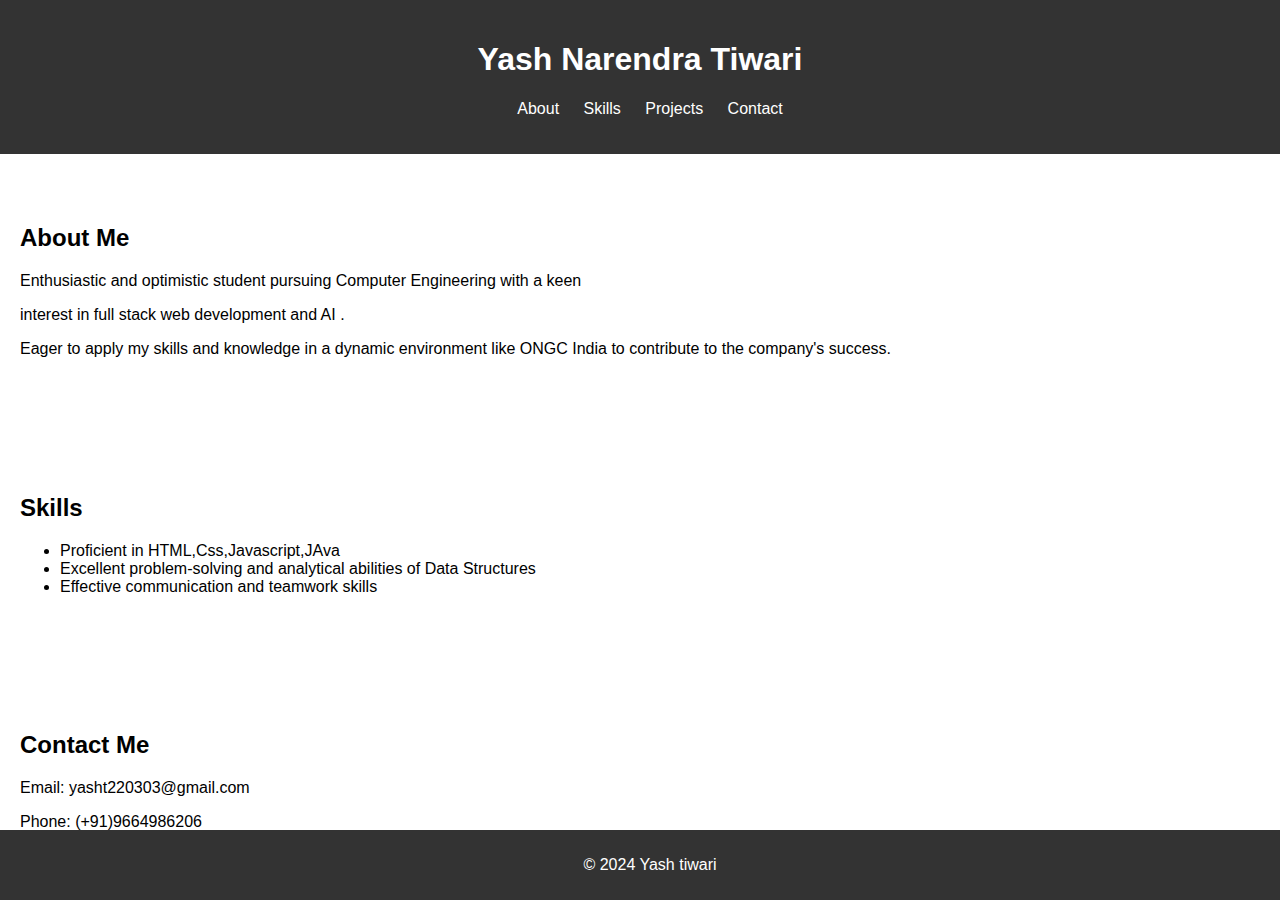
<file: index.html>
<!DOCTYPE html>
<html lang="en">

<head>
    <meta charset="UTF-8">
    <meta name="viewport" content="width=device-width, initial-scale=1.0">
    <title>Your Name - ONGC India Internship Portfolio</title>
    <link rel="stylesheet" href="./style.css">
</head>

<body>
    <header>
        <h1>Yash Narendra Tiwari</h1>
        <nav>
            <ul>
                <li><a href="#about">About</a></li>
                <li><a href="#skills">Skills</a></li>
                <li><a href="#projects">Projects</a></li>
                <li><a href="#contact">Contact</a></li>
            </ul>
        </nav>
    </header>

    <section id="about">
        <h2>About Me</h2>
        <p>Enthusiastic and optimistic student pursuing Computer Engineering with a keen</p> <p>interest in full stack web development and 
            AI .</p> Eager to apply my skills and knowledge in a dynamic environment like
            ONGC India to contribute to the company's success.</p>
    </section>

    <section id="skills">
        <h2>Skills</h2>
        <ul>
            <li>Proficient in HTML,Css,Javascript,JAva</li>
            <li>Excellent problem-solving and analytical abilities of Data Structures</li>
            <li>Effective communication and teamwork skills</li>
        </ul>
    </section>

    
        <!-- Add more projects as needed -->
    </section>

    <section id="contact">
        <h2>Contact Me</h2>
        <p>Email: yasht220303@gmail.com</p>
        <p>Phone: (+91)9664986206</p>
    </section>

    <footer>
        <p>&copy; 2024 Yash tiwari </p>
    </footer>

    <script src="./script.js"></script>
</body>

</html>
</file>
<file: style.css>
/* Global Styles */
body {
    font-family: Arial, sans-serif;
    margin: 0;
    padding: 0;
}

header {
    background-color: #333;
    color: #fff;
    padding: 20px;
    text-align: center;
}

nav ul {
    list-style: none;
}

nav ul li {
    display: inline;
    margin-right: 20px;
}

nav ul li a {
    color: #fff;
    text-decoration: none;
}

section {
    padding: 50px 20px;
}

footer {
    background-color: #333;
    color: #fff;
    text-align: center;
    padding: 10px;
    position: fixed;
    bottom: 0;
    width: 100%;
}

/* Responsive Styles */
@media screen and (max-width: 768px) {
    nav ul li {
        display: block;
        margin: 10px 0;
    }

    section {
        padding: 30px 10px;
    }
}

/* Additional Styles */
.project {
    margin-bottom: 30px;
}
nav ul li a.active {
    color: #ff6600;
}
</file>
